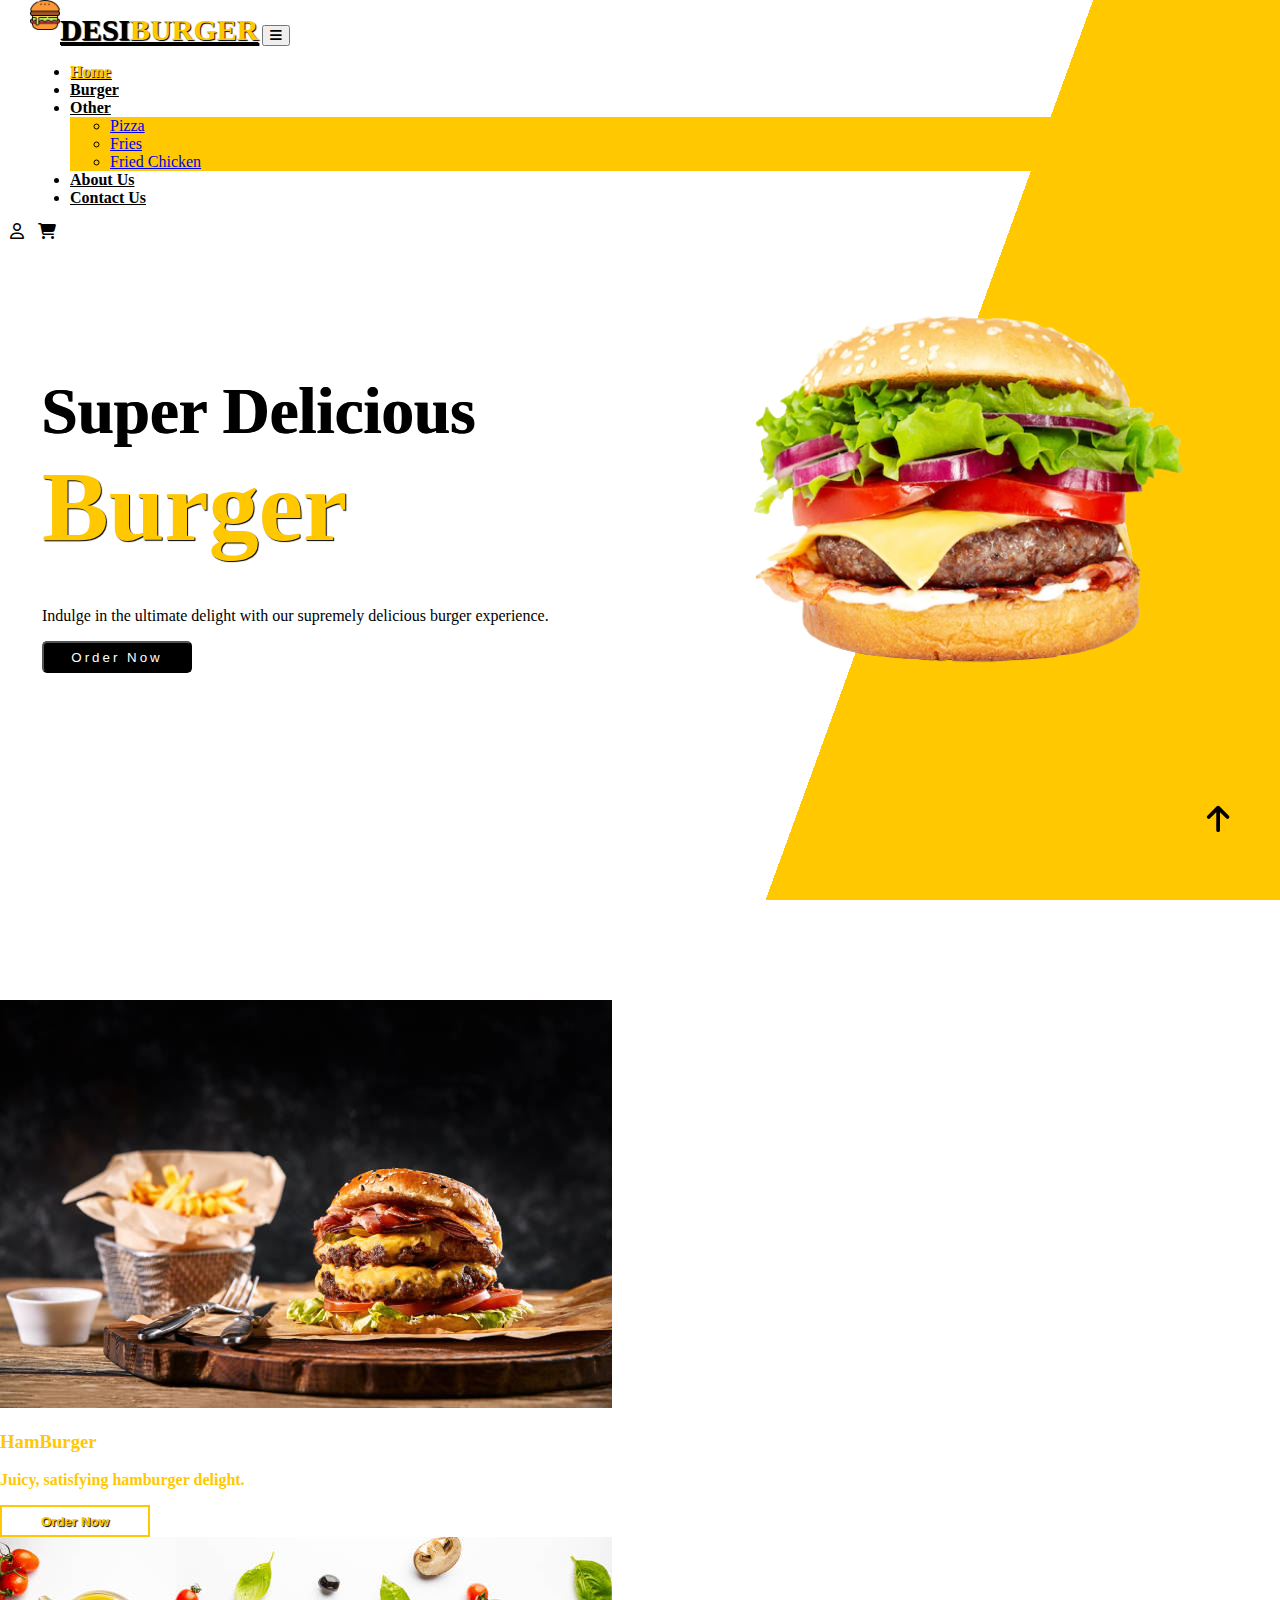
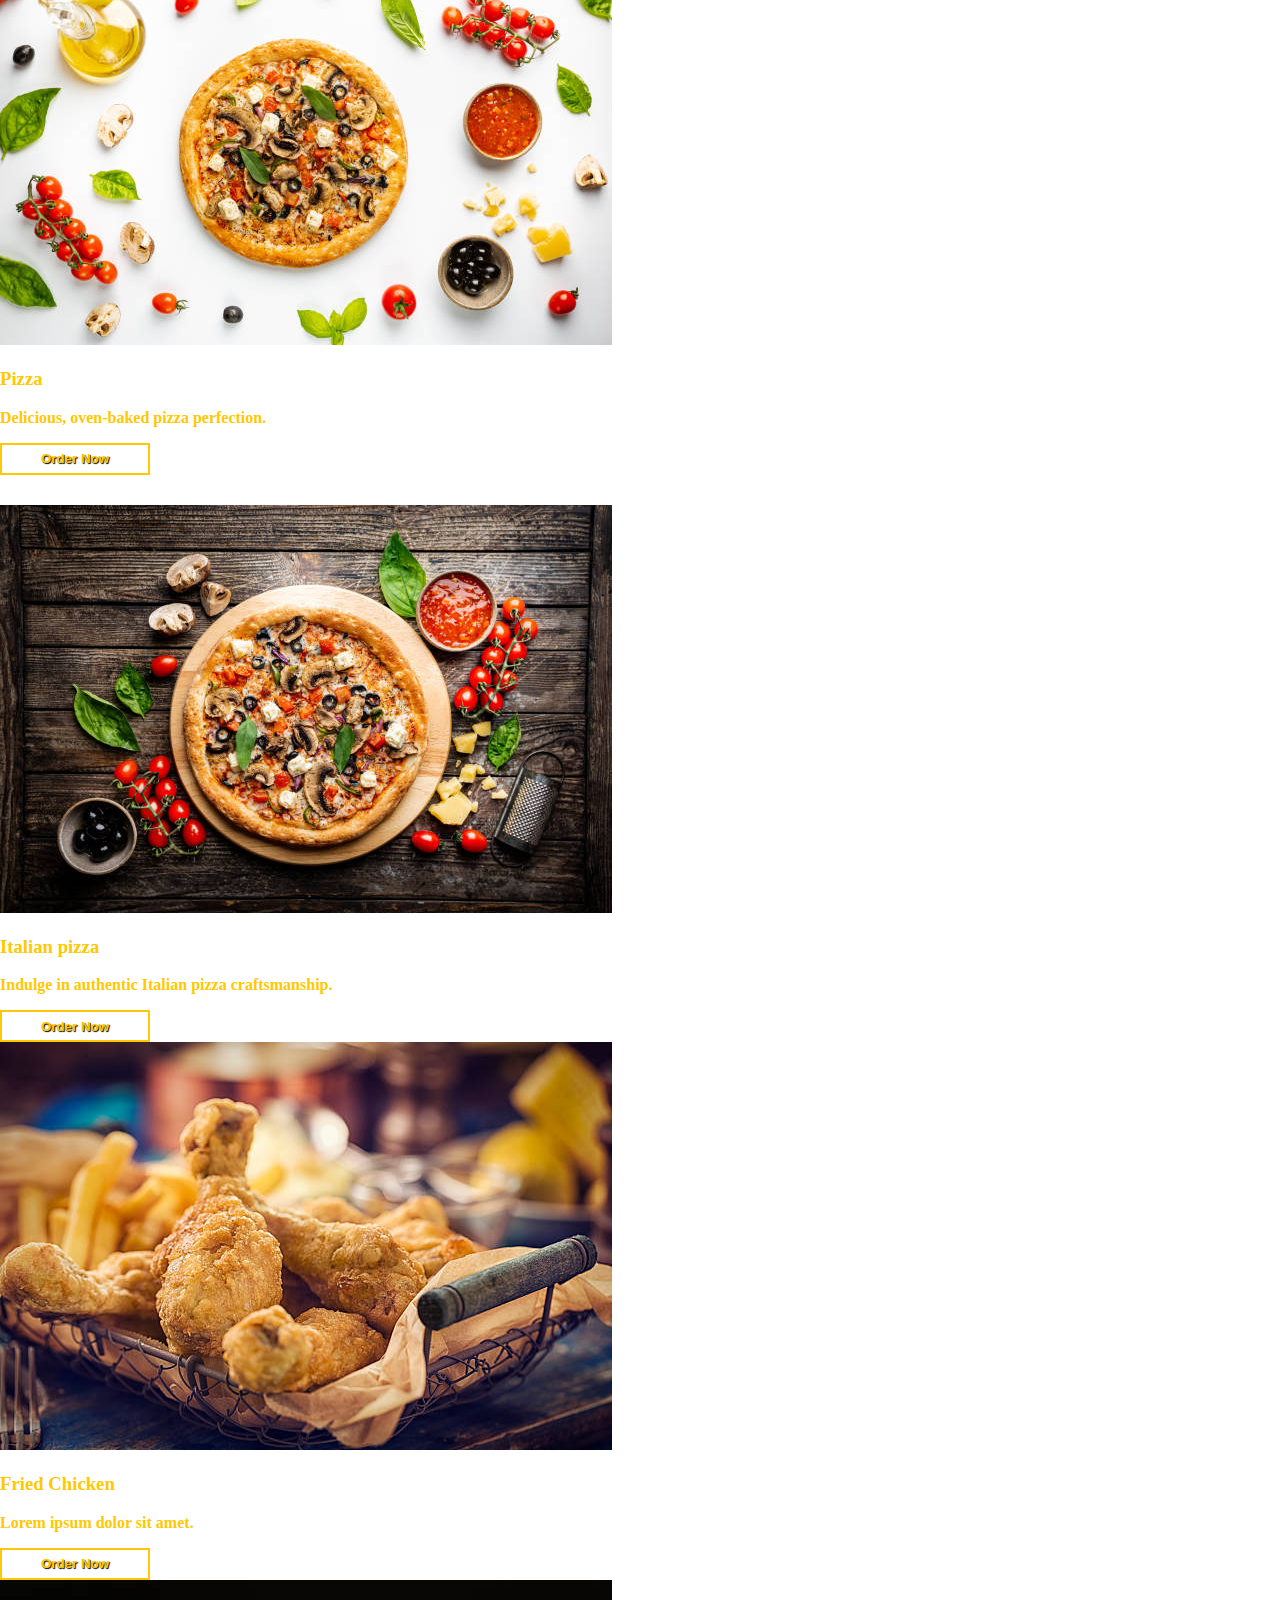
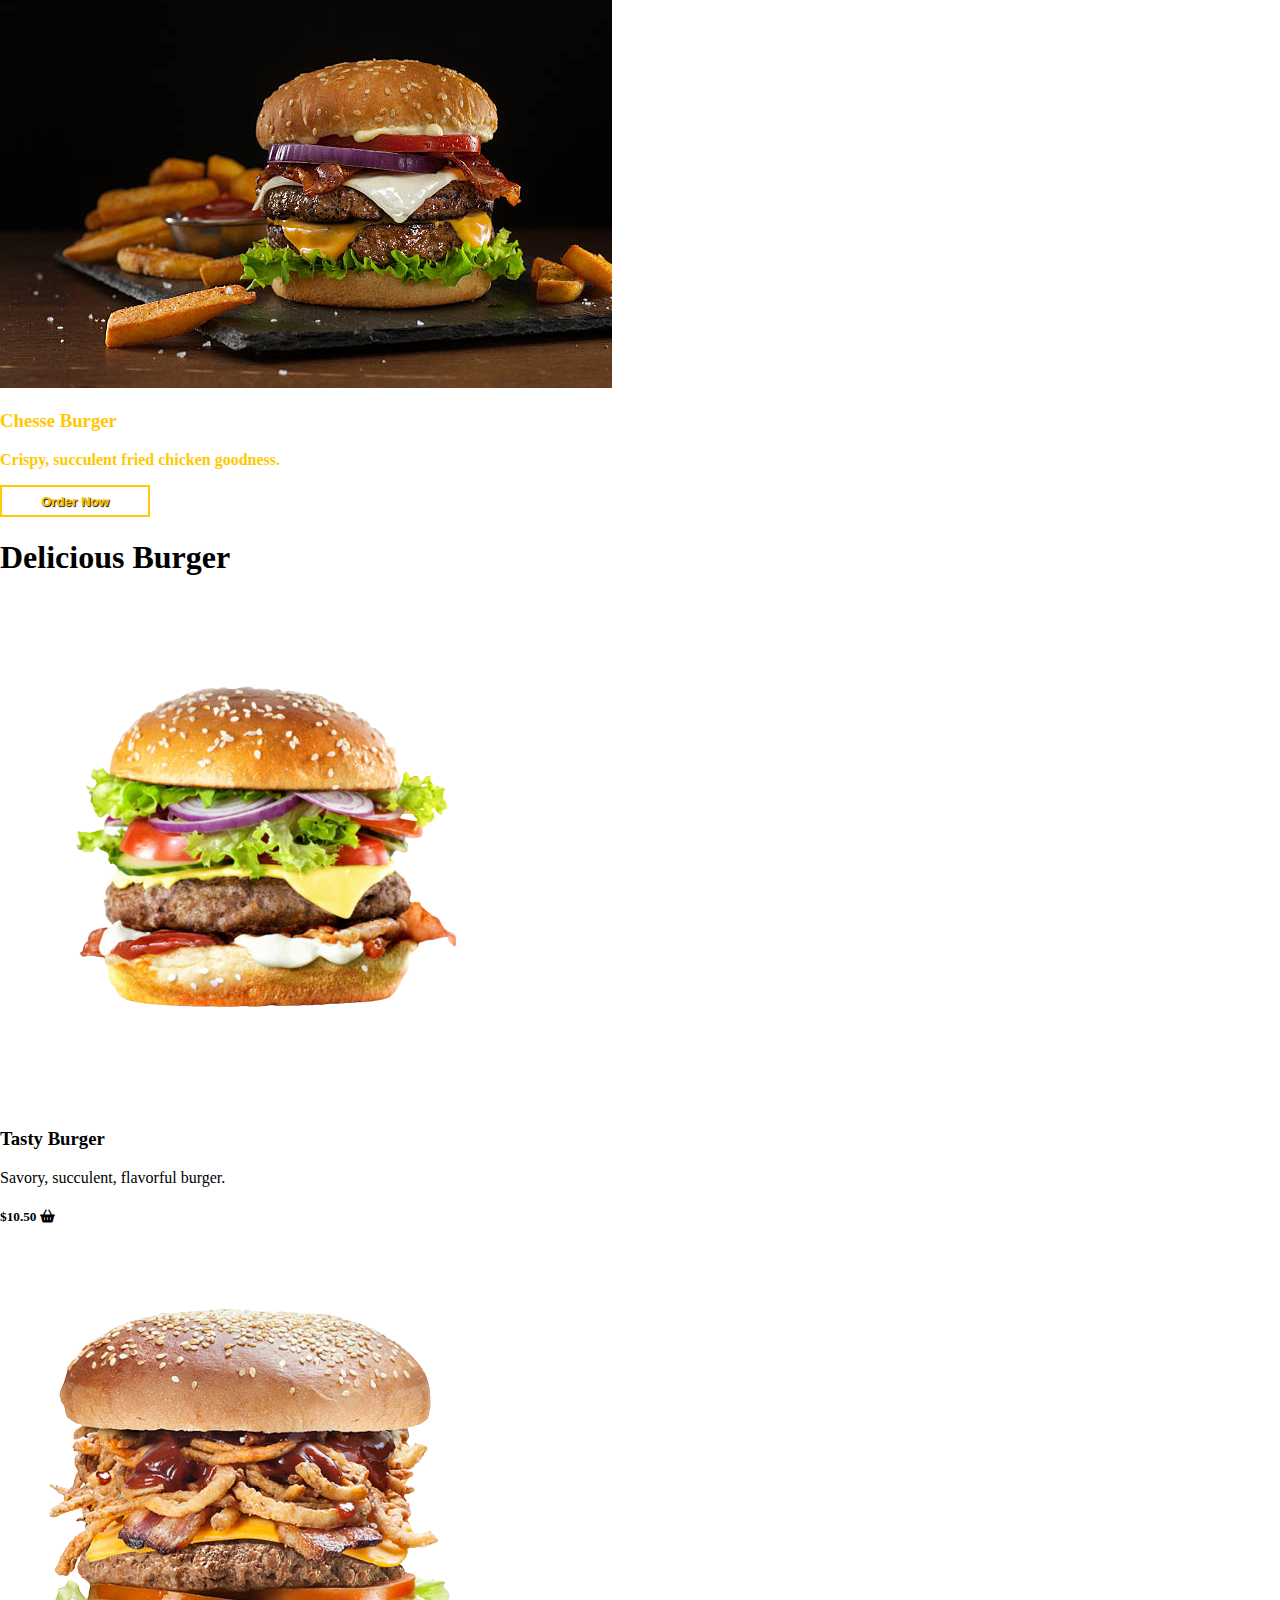
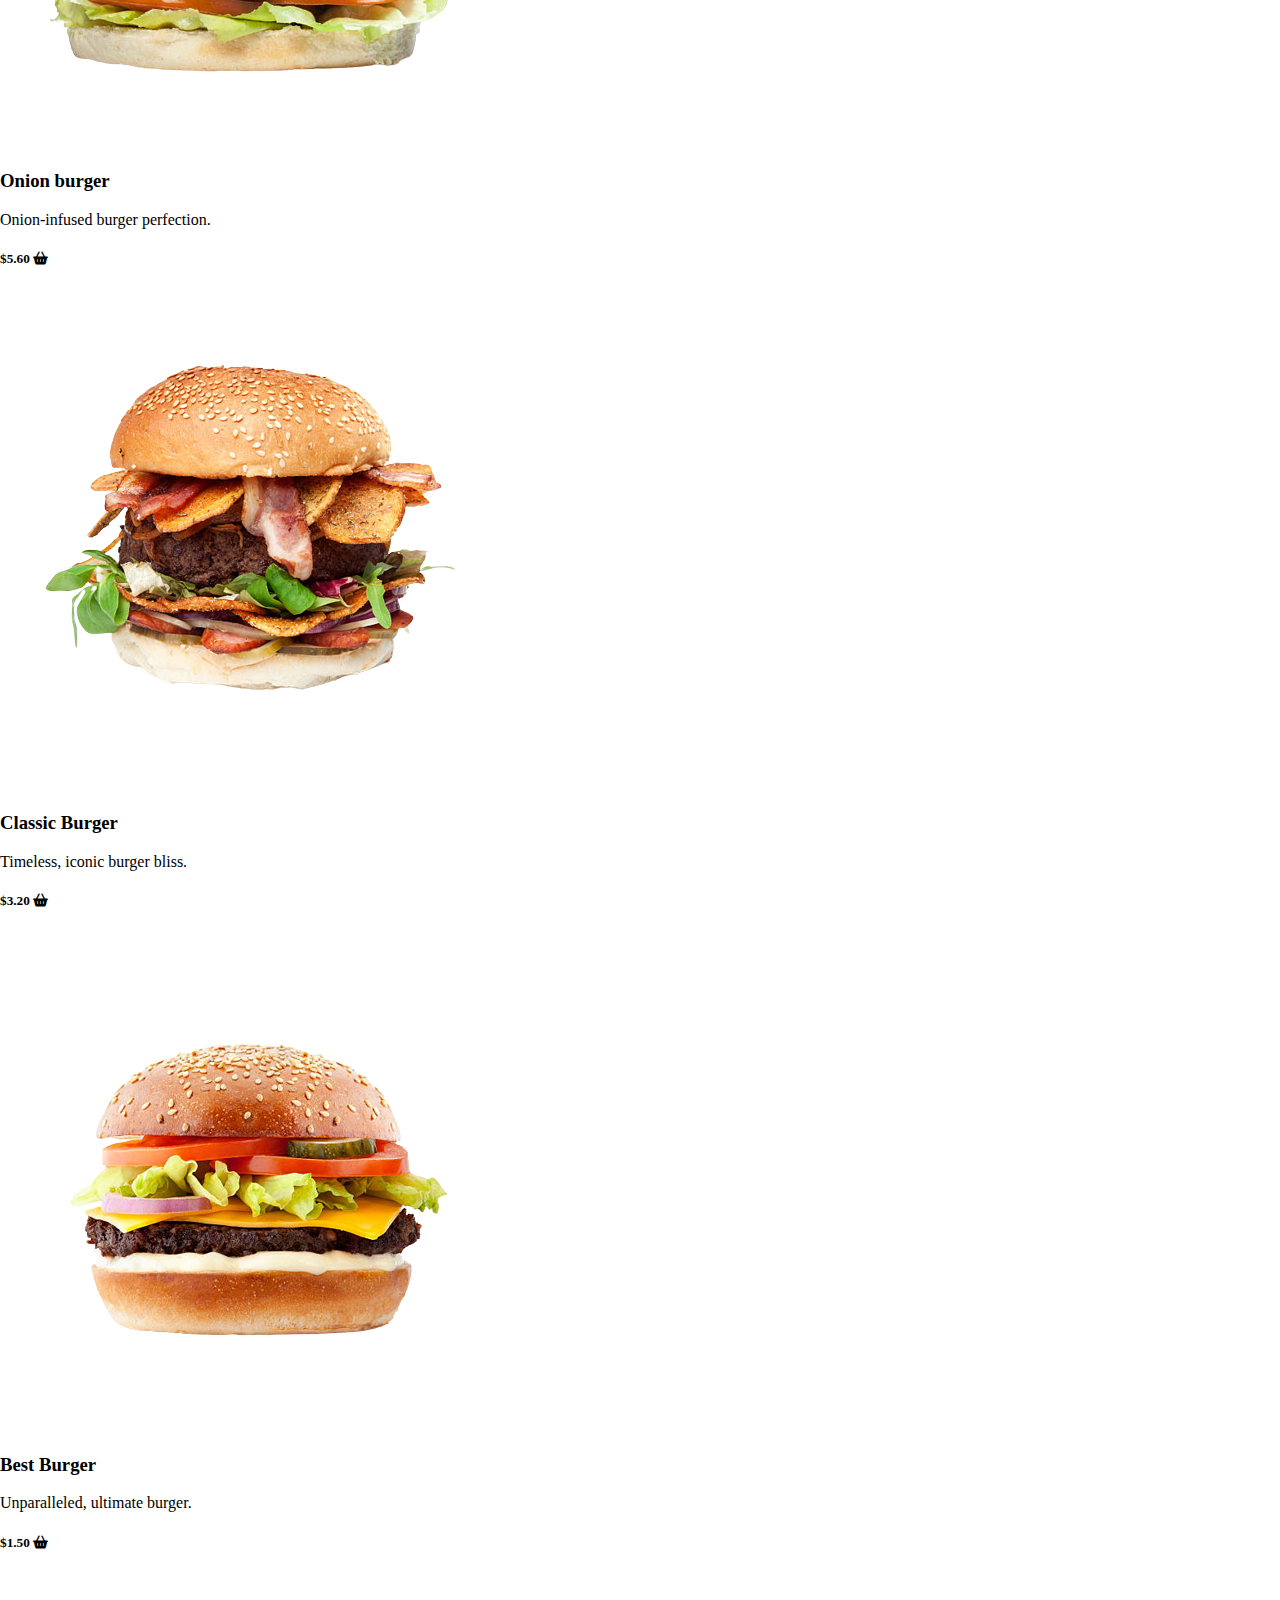
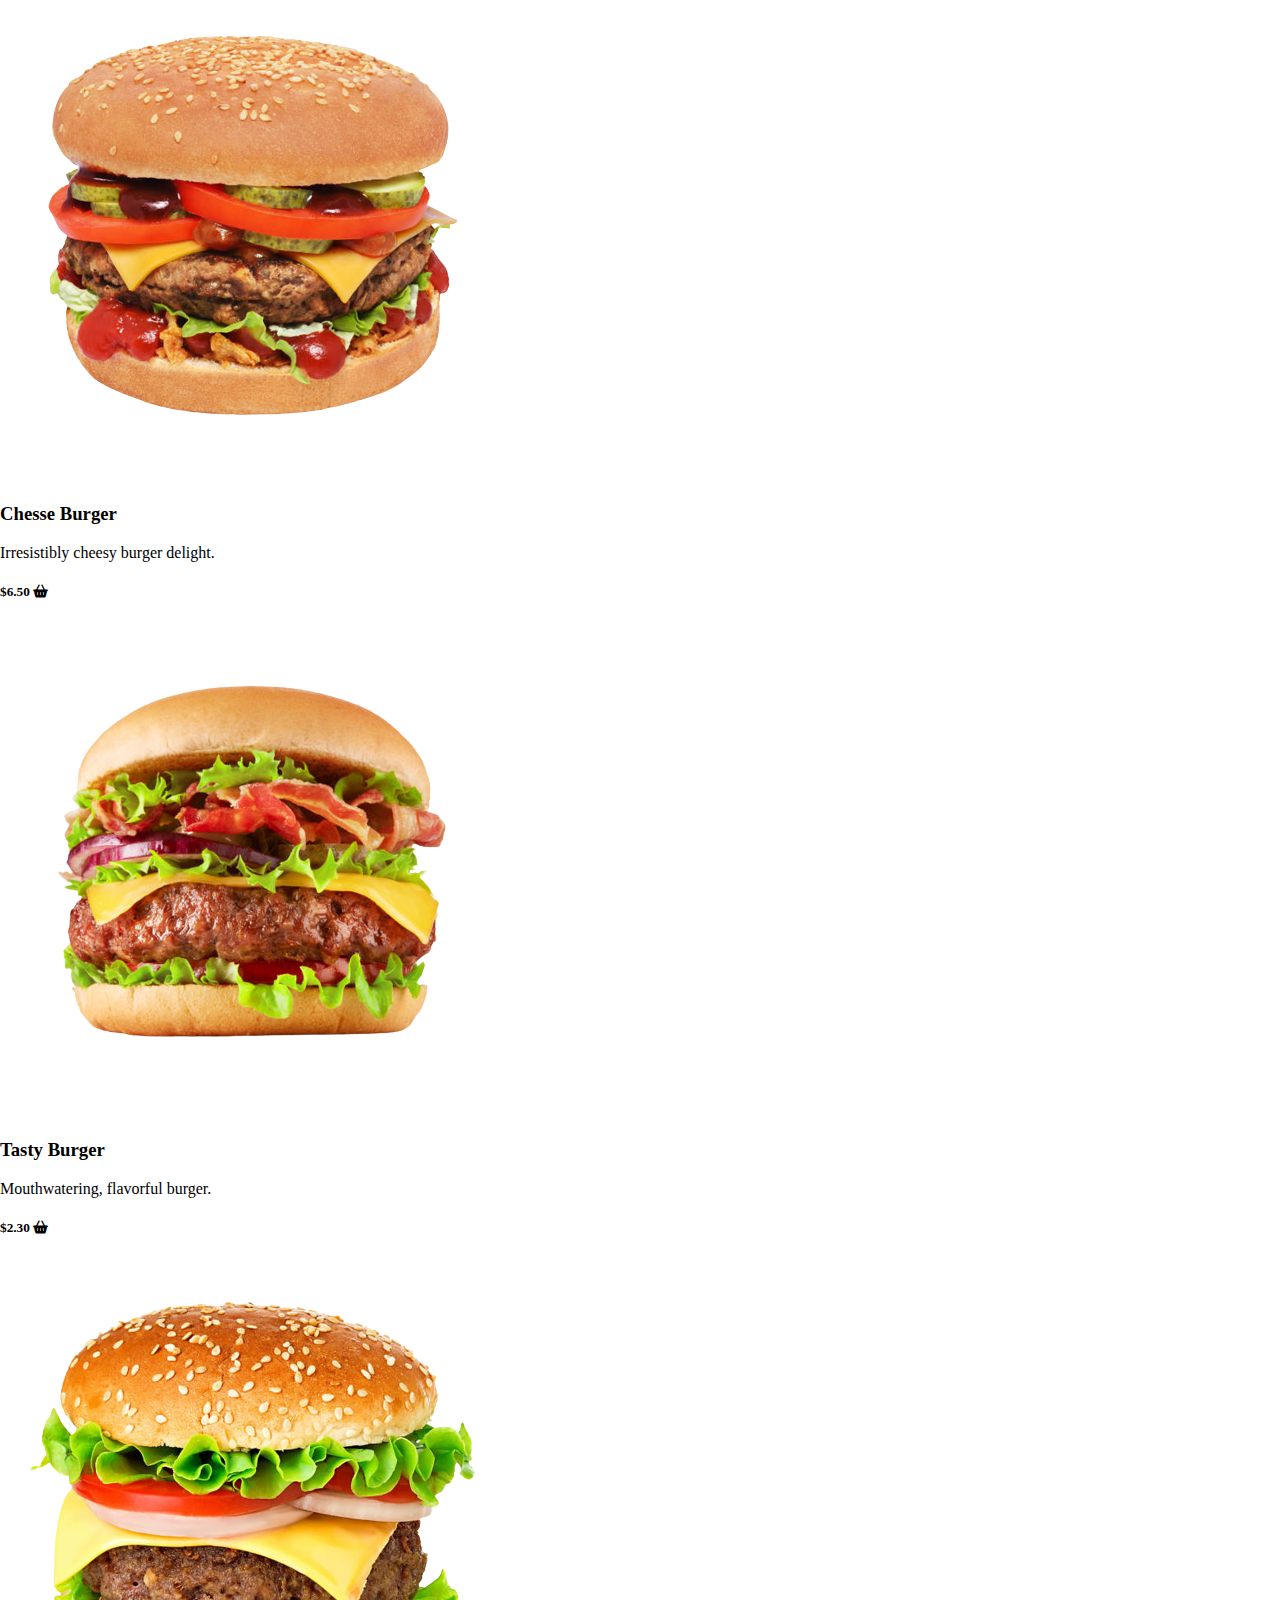
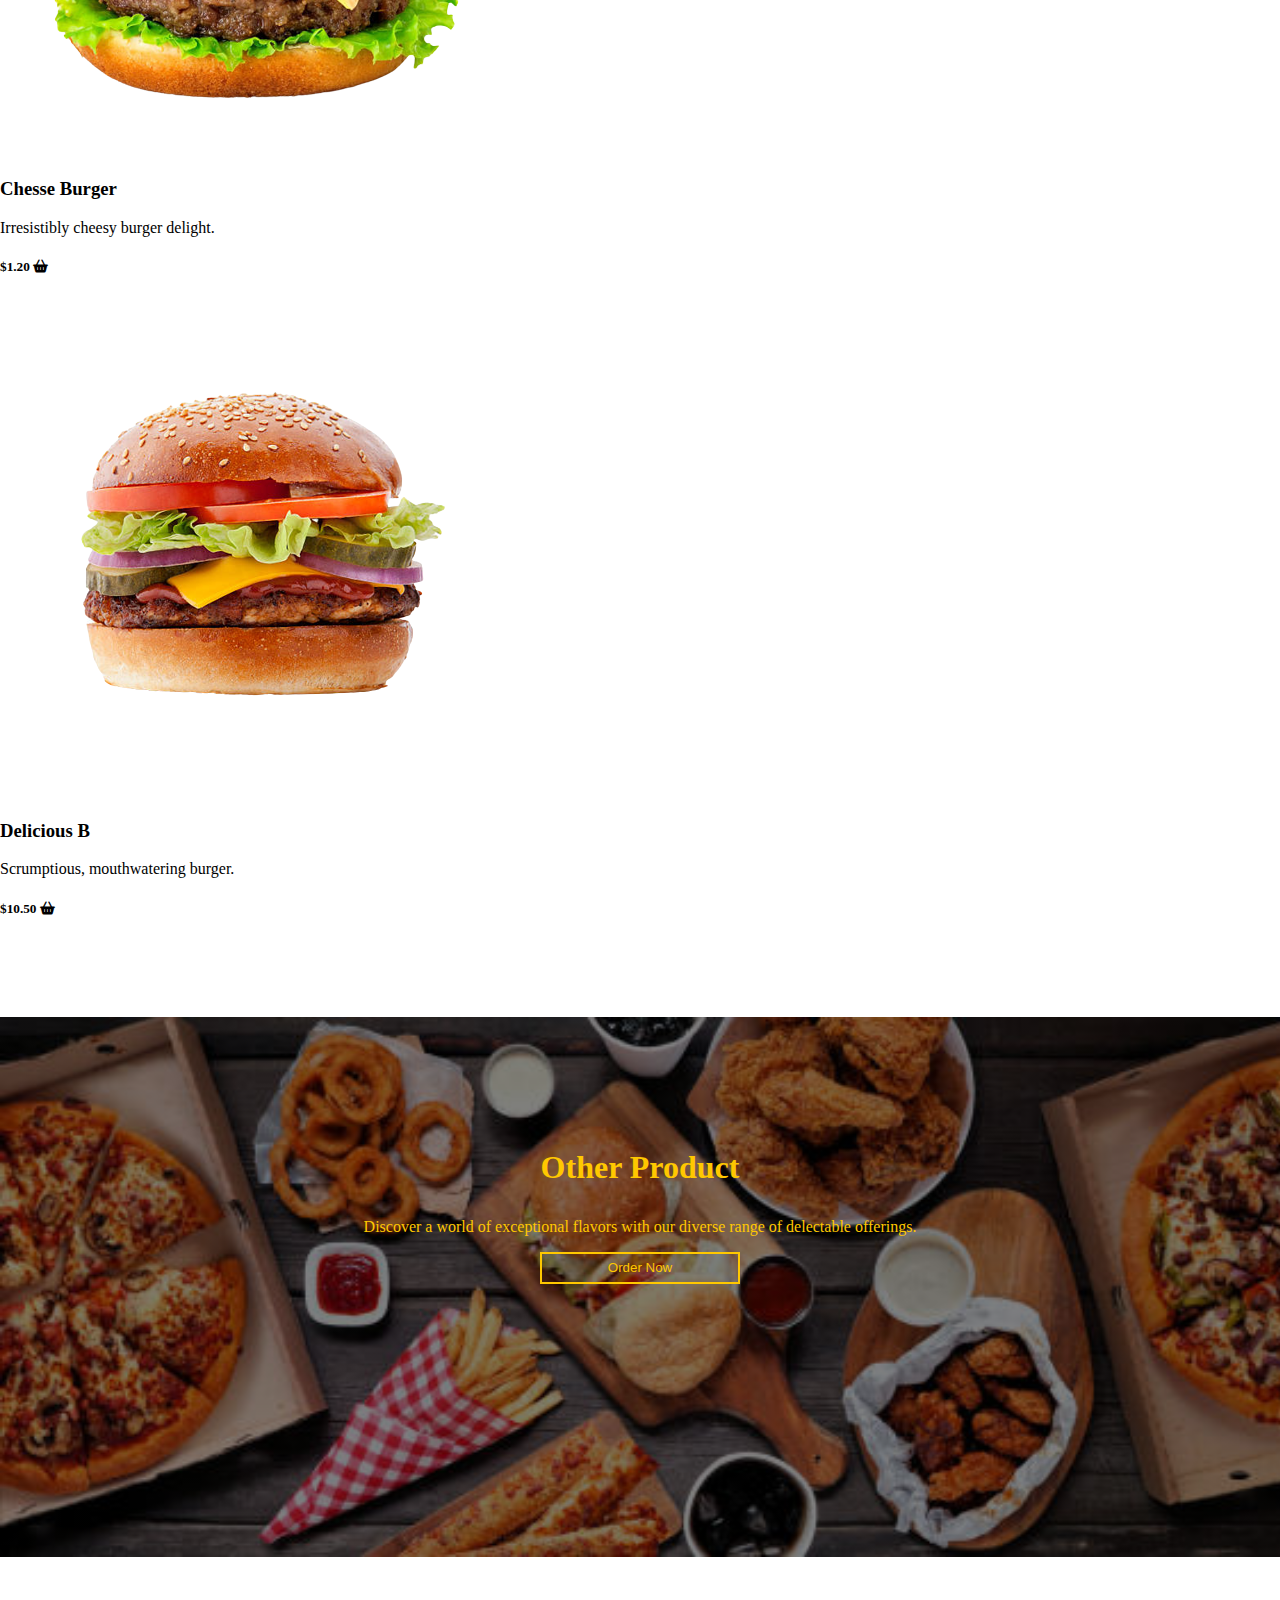
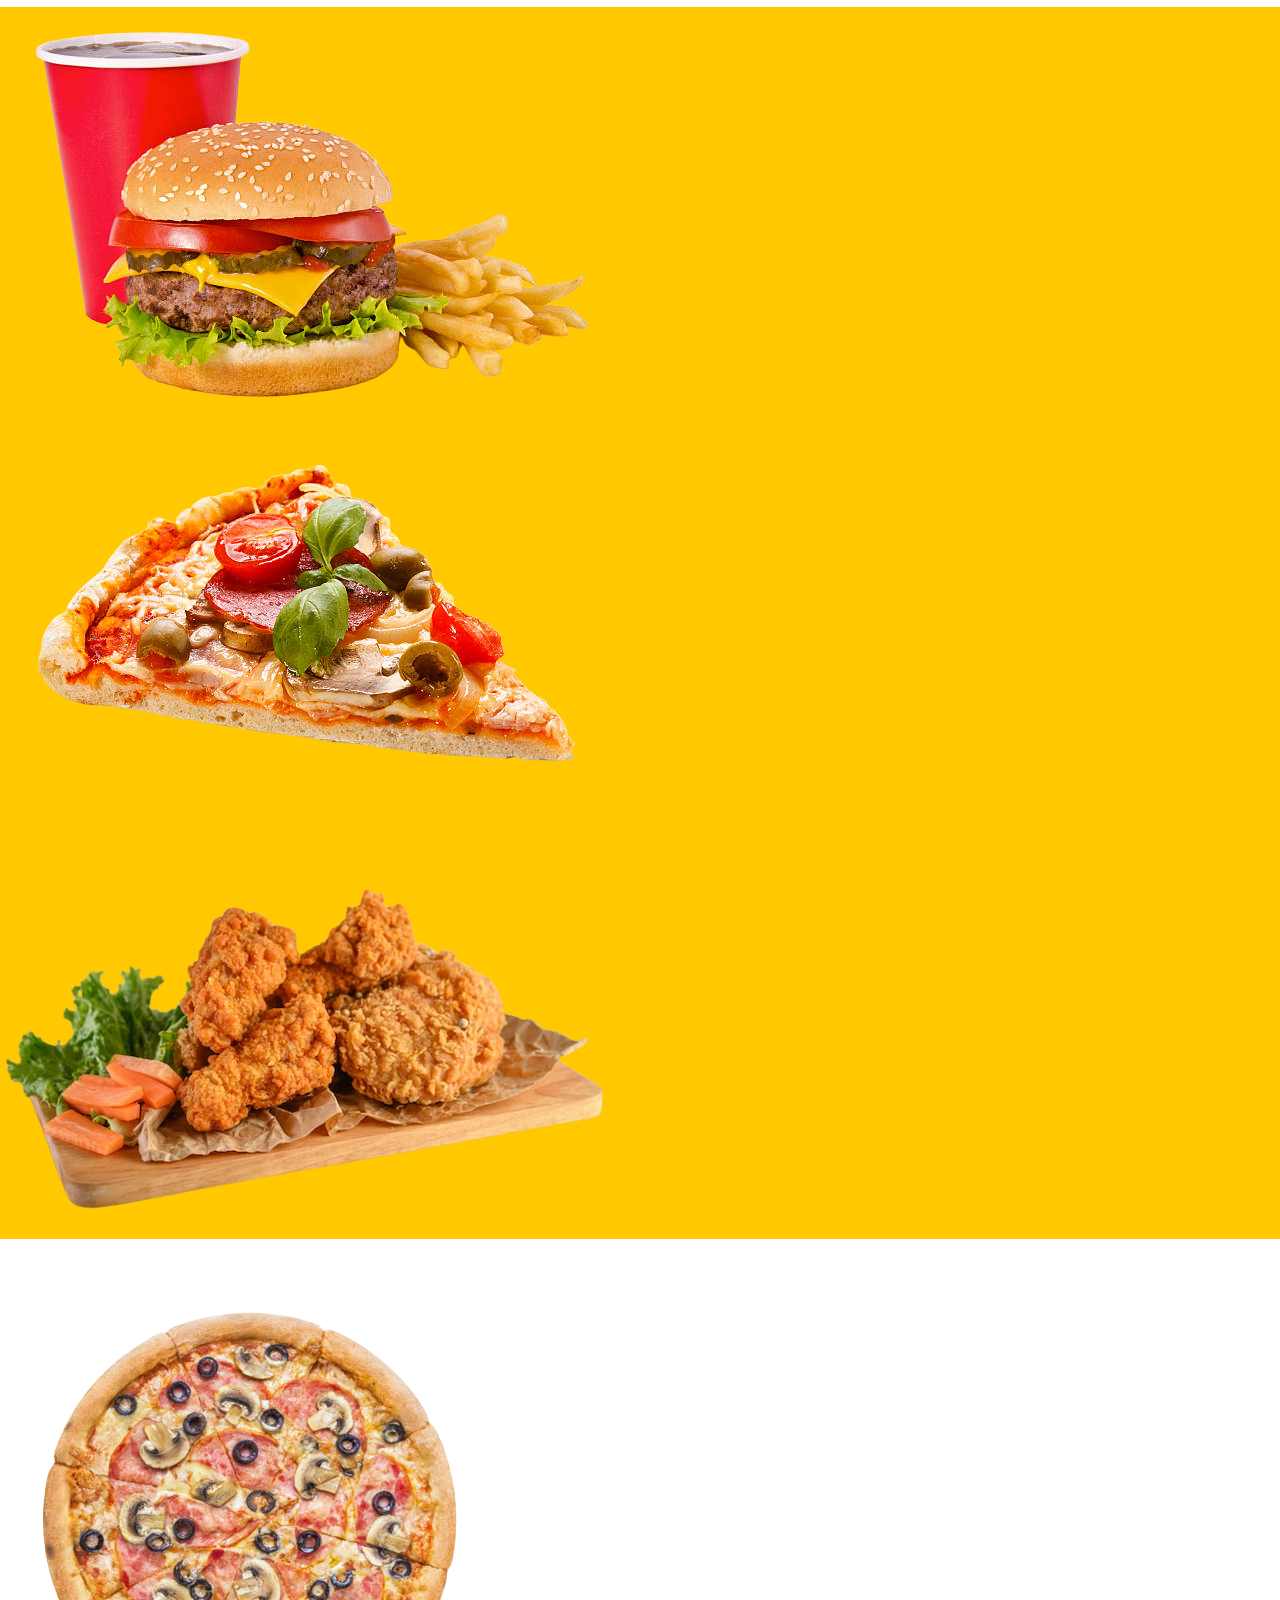
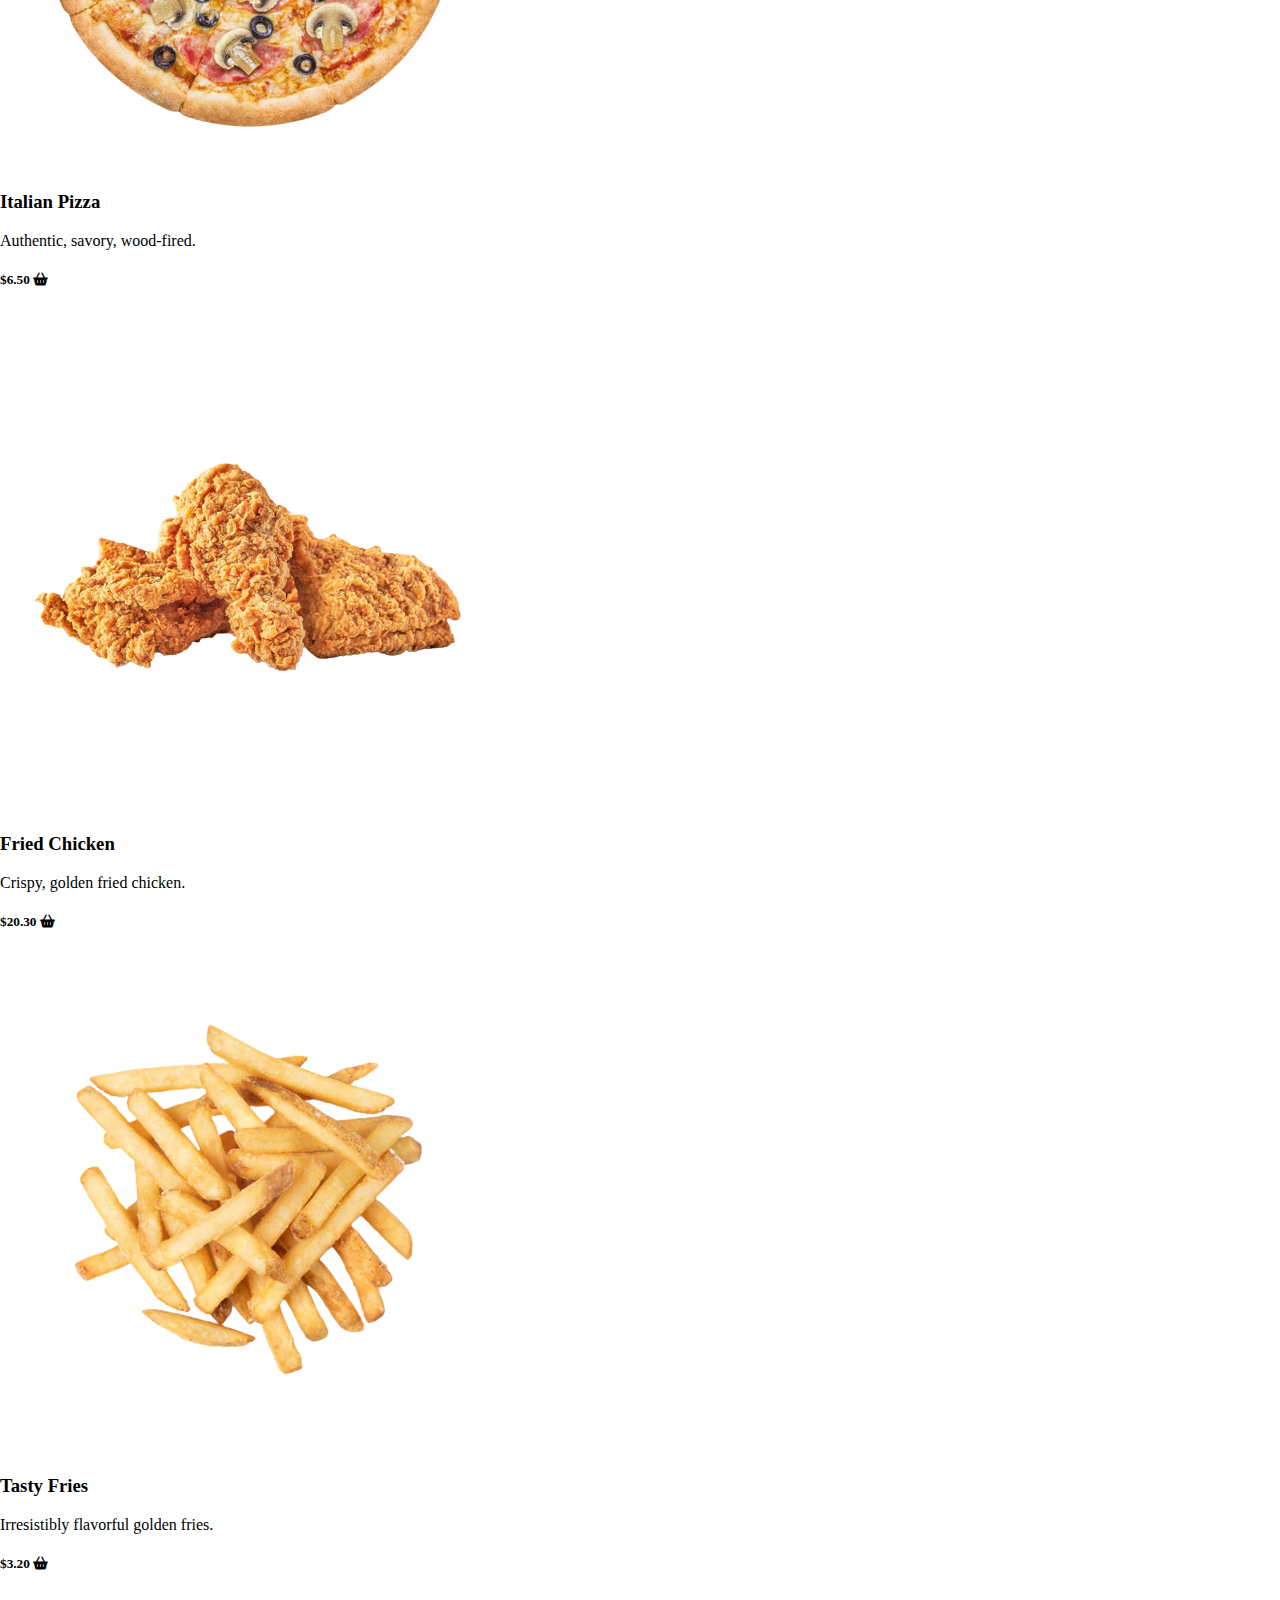
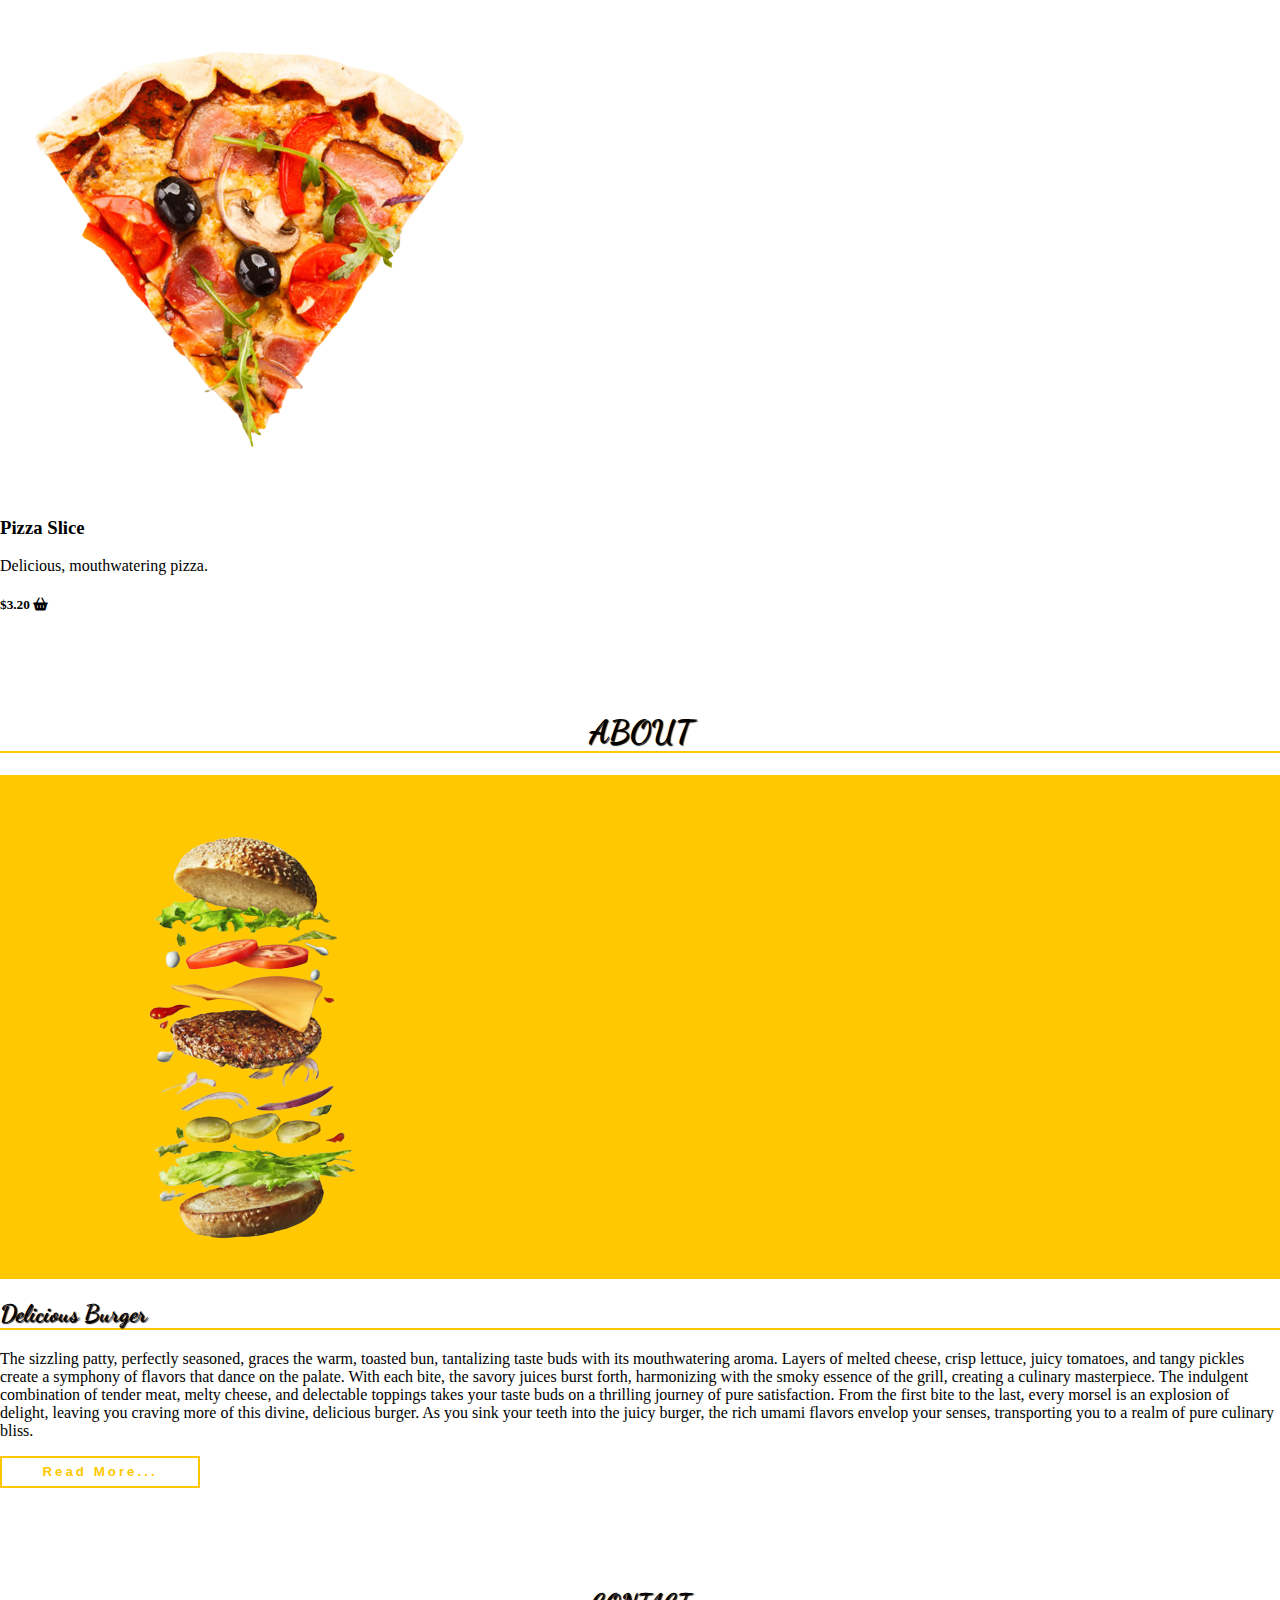
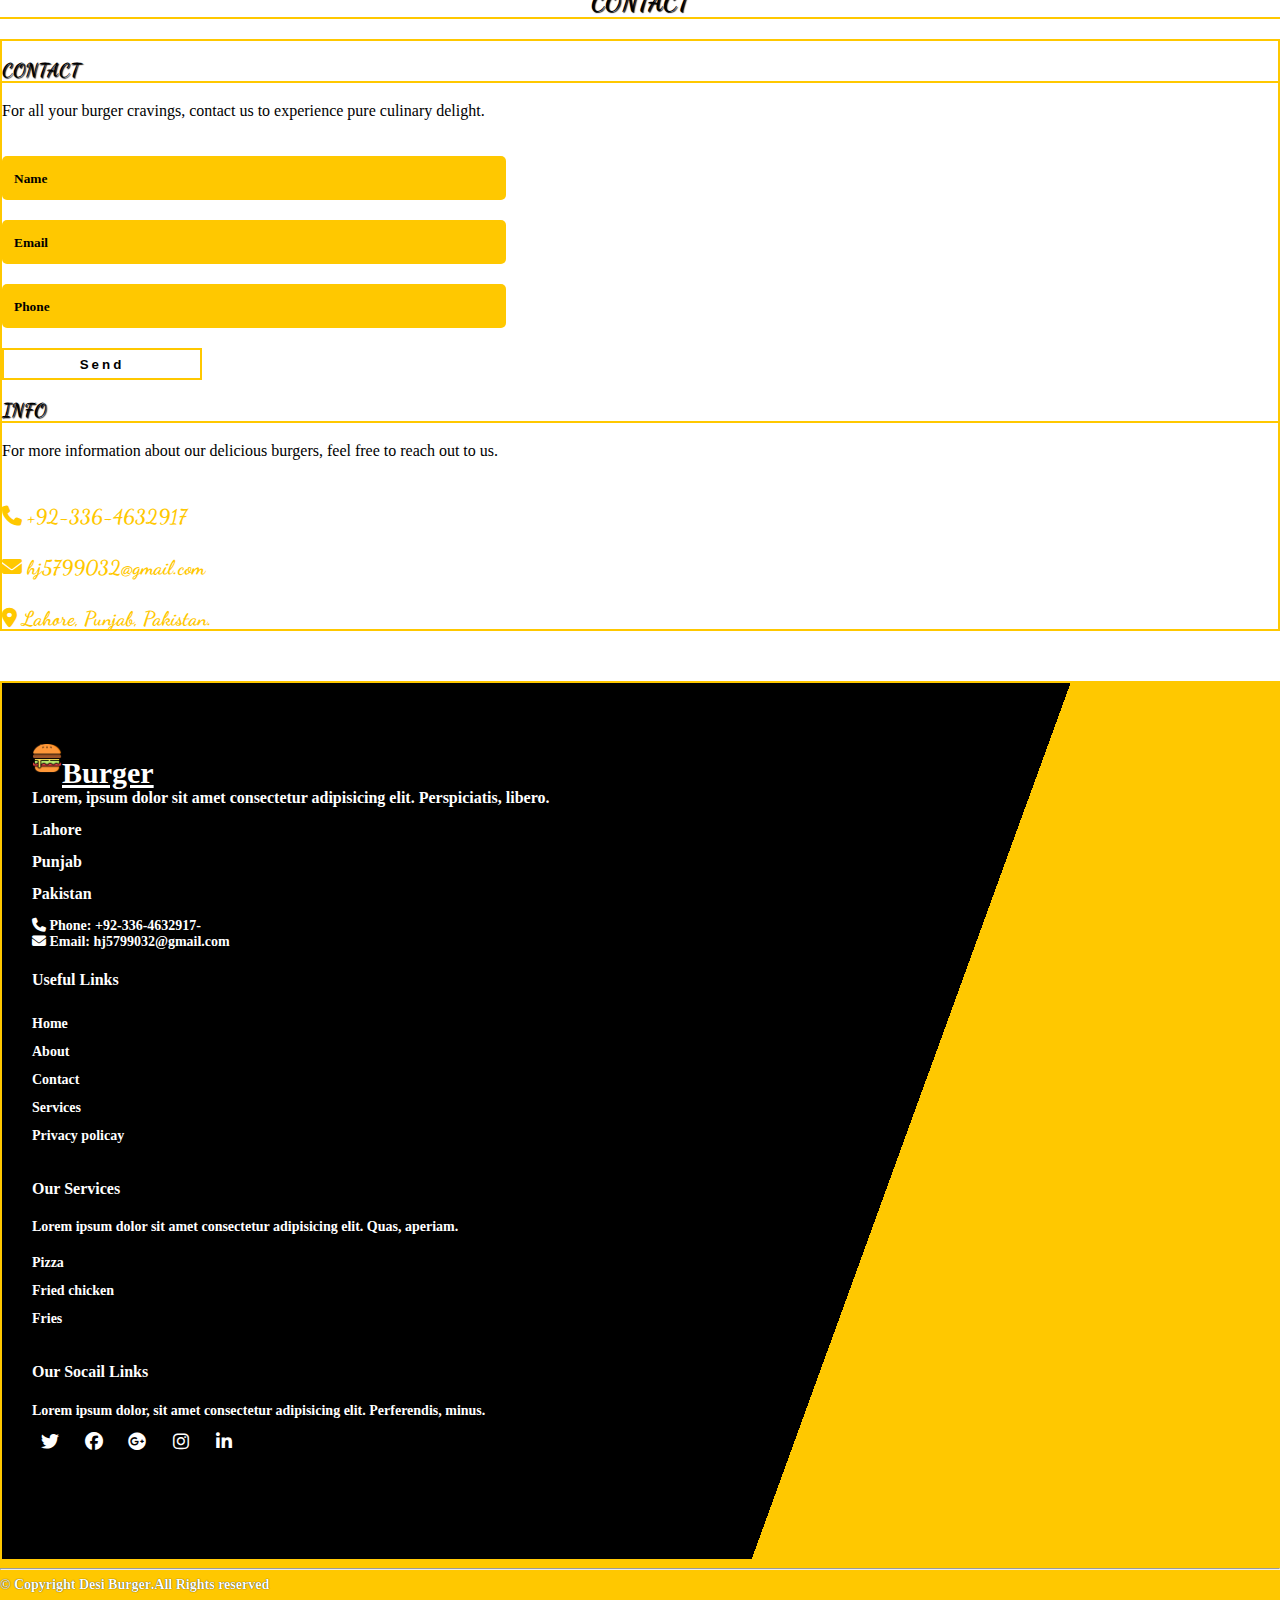
<file: index.html>
<!DOCTYPE html>
<html lang="en">

<head>
    <meta charset="UTF-8">
    <meta http-equiv="X-UA-Compatible" content="IE=edge">
    <meta name="viewport" content="width=device-width, initial-scale=1.0">
    <title>Desi Burger</title>

    <link rel="stylesheet" href="./style/style.css">
    <link rel="stylesheet" href="https://cdnjs.cloudflare.com/ajax/libs/font-awesome/6.2.0/css/all.min.css">

    <link href="https://cdn.jsdelivr.net/npm/bootstrap@5.0.2/dist/css/bootstrap.min.css" rel="stylesheet"
        integrity="sha384-EVSTQN3/azprG1Anm3QDgpJLIm9Nao0Yz1ztcQTwFspd3yD65VohhpuuCOmLASjC" crossorigin="anonymous">

    <link rel="preconnect" href="https://fonts.googleapis.com">
    <link rel="preconnect" href="https://fonts.gstatic.com" crossorigin>
    <link href="https://fonts.googleapis.com/css2?family=Dancing+Script:wght@600&display=swap" rel="stylesheet">

</head>

<body>

    <div class="home-section">
        <nav class="navbar navbar-expand-lg" id="navbar">
            <div class="container-fluid">
                <a class="navbar-brand" href="#" id="logo"><img src="./assets/logo.png" alt=""
                        width="30px">DESI<span>BURGER</span></a>
                <button class="navbar-toggler" type="button" data-bs-toggle="collapse"
                    data-bs-target="#navbarSupportedContent" aria-controls="navbarSupportedContent"
                    aria-expanded="false" aria-label="Toggle navigation">
                    <span><i class="fa-solid fa-bars"></i></span>
                </button>
                <div class="collapse navbar-collapse" id="navbarSupportedContent">
                    <ul class="navbar-nav me-auto mb-2 mb-lg-0">
                        <li class="nav-item">
                            <a class="nav-link active" aria-current="page" href="#" id="first-child">Home</a>
                        </li>
                        <li class="nav-item">
                            <a class="nav-link" href="#all-burgers">Burger</a>
                        </li>
                        <li class="nav-item dropdown">
                            <a class="nav-link dropdown-toggle" href="#" id="navbarDropdown" role="button"
                                data-bs-toggle="dropdown" aria-expanded="false">
                                Other
                            </a>
                            <ul class="dropdown-menu" aria-labelledby="navbarDropdown"
                                style="background-color: #ffc800;">
                                <li><a class="dropdown-item" href="#topcards">Pizza</a></li>
                                <li><a class="dropdown-item" href="#topcards">Fries</a></li>
                                <li><a class="dropdown-item" href="#topcards">Fried Chicken</a></li>
                            </ul>
                        </li>
                        <li class="nav-item">
                            <a class="nav-link" href="#about">About Us</a>
                        </li>
                        <li class="nav-item">
                            <a class="nav-link" href="#contact">Contact Us</a>
                        </li>
                    </ul>

                    <form class="d-flex">
                        <div class="icons">
                            <a href="./Sign-in/signin.html"> <i class="fa-regular fa-user"></i></a>
                            <a href=""> <i class="fa-solid fa-cart-shopping"></i></a>
                        </div>
                    </form>
                </div>
            </div>
        </nav>



        <section class="home">
            <div class="content">
                <h1>Super Delicious
                    <br> <span>Burger</span>
                </h1>
                <p>Indulge in the ultimate delight with our supremely delicious burger experience.</p>
                <div href="#cards" id="btn"><button>Order Now</button></div>
            </div>
            <div class="img">
                <img src="./assets/burger.png" alt="">
            </div>
        </section>

    </div>






    <div id="cards" class="container">
        <div class="row">
            <div class="col-md-6 py-3 py-md-0">
                <div class="card">
                    <img src="./assets/cards1.png" alt="">
                    <div class="card-img-overlay">
                        <h3>HamBurger</h3>
                        <p>Juicy, satisfying hamburger delight.</p>
                        <a href="#all-burgers"><button id="rn">Order Now</button></a>
                    </div>
                </div>
            </div>
            <div class="col-md-6 py-3 py-md-0">
                <div class="card">
                    <img src="./assets/cards2.png" alt="">
                    <div class="card-img-overlay">
                        <h3>Pizza</h3>
                        <p>Delicious, oven-baked pizza perfection.</p>
                        <a href="#topcards"><button id="rn">Order Now</button></a>
                    </div>
                </div>
            </div>
        </div>

        <div class="row" style="margin-top: 30px;">
            <div class="col-md-4 py-3 py-md-0">
                <div class="card">
                    <img src="./assets/cards3.png" alt="">
                    <div class="card-img-overlay">
                        <h3>Italian pizza</h3>
                        <p>Indulge in authentic Italian pizza craftsmanship.</p>
                        <a href="#topcards"><button id="rn">Order Now</button></a>
                    </div>
                </div>
            </div>
            <div class="col-md-4 py-3 py-md-0">
                <div class="card">
                    <img src="./assets/cards4.png" alt="">
                    <div class="card-img-overlay">
                        <h3>Fried Chicken</h3>
                        <p>Lorem ipsum dolor sit amet.</p>
                        <a href="#topcards"><button id="rn">Order Now</button></a>
                    </div>
                </div>
            </div>
            <div class="col-md-4 py-3 py-md-0">
                <div class="card">
                    <img src="./assets/cards5.png" alt="">
                    <div class="card-img-overlay">
                        <h3>Chesse Burger</h3>
                        <p>Crispy, succulent fried chicken goodness.</p>
                        <a href="#all-burgers"><button id="rn">Order Now</button></a>
                    </div>
                </div>
            </div>
        </div>
    </div>









    <div class="container" id="all-burgers">
        <h1>Delicious Burger</h1>
        <div class="row" style="margin-top: 30px;">
            <div class="col-md-3 py-3 py-md-0">
                <div class="card">
                    <img src="./assets/b1.png" alt="">
                    <div class="card-body">
                        <h3>Tasty Burger</h3>
                        <p>Savory, succulent, flavorful burger.</p>
                        <h5>$10.50 <span><i class="fa-solid fa-basket-shopping"></i></span></h5>
                    </div>
                </div>
            </div>
            <div class="col-md-3 py-3 py-md-0">
                <div class="card">
                    <img src="./assets/b2.png" alt="">
                    <div class="card-body">
                        <h3>Onion burger</h3>
                        <p>Onion-infused burger perfection.</p>
                        <h5>$5.60 <span><i class="fa-solid fa-basket-shopping"></i></span></h5>
                    </div>
                </div>
            </div>
            <div class="col-md-3 py-3 py-md-0">
                <div class="card">
                    <img src="./assets/b3.png" alt="">
                    <div class="card-body">
                        <h3>Classic Burger</h3>
                        <p>Timeless, iconic burger bliss.</p>
                        <h5>$3.20 <span><i class="fa-solid fa-basket-shopping"></i></span></h5>
                    </div>
                </div>
            </div>
            <div class="col-md-3 py-3 py-md-0">
                <div class="card">
                    <img src="./assets/b4.png" alt="">
                    <div class="card-body">
                        <h3>Best Burger</h3>
                        <p>Unparalleled, ultimate burger.</p>
                        <h5>$1.50 <span><i class="fa-solid fa-basket-shopping"></i></span></h5>
                    </div>
                </div>
            </div>
        </div>

        <div class="row" style="margin-top: 30px;">
            <div class="col-md-3 py-3 py-md-0">
                <div class="card">
                    <img src="./assets/b5.png" alt="">
                    <div class="card-body">
                        <h3>Chesse Burger</h3>
                        <p>Irresistibly cheesy burger delight.</p>
                        <h5>$6.50 <span><i class="fa-solid fa-basket-shopping"></i></span></h5>
                    </div>
                </div>
            </div>
            <div class="col-md-3 py-3 py-md-0">
                <div class="card">
                    <img src="./assets/b6.png" alt="">
                    <div class="card-body">
                        <h3>Tasty Burger</h3>
                        <p>Mouthwatering, flavorful burger.</p>
                        <h5>$2.30 <span><i class="fa-solid fa-basket-shopping"></i></span></h5>
                    </div>
                </div>
            </div>
            <div class="col-md-3 py-3 py-md-0">
                <div class="card">
                    <img src="./assets/b7.png" alt="">
                    <div class="card-body">
                        <h3>Chesse Burger</h3>
                        <p>Irresistibly cheesy burger delight.</p>
                        <h5>$1.20 <span><i class="fa-solid fa-basket-shopping"></i></span></h5>
                    </div>
                </div>
            </div>
            <div class="col-md-3 py-3 py-md-0">
                <div class="card">
                    <img src="./assets/b8.png" alt="">
                    <div class="card-body">
                        <h3>Delicious B</h3>
                        <p>Scrumptious, mouthwatering burger.</p>
                        <h5>$10.50 <span><i class="fa-solid fa-basket-shopping"></i></span></h5>
                    </div>
                </div>
            </div>
        </div>
    </div>







    <div class="banner">
        <h3>Other Product</h3>
        <p>Discover a world of exceptional flavors with our diverse range of delectable offerings.</p>
        <a href="#topcards"><button id="btnorder">Order Now</button></a>
    </div>








    <div class="container" id="topcards">
        <div class="row">
            <div class="col-md-4 py-3 py-md-0">
                <div class="card">
                    <img src="./assets/topcard1.png" alt="">
                </div>
            </div>
            <div class="col-md-4 py-3 py-md-0">
                <div class="card">
                    <img src="./assets/topcard2.png" alt="">
                </div>
            </div>
            <div class="col-md-4 py-3 py-md-0">
                <div class="card">
                    <img src="./assets/topcard3.png" alt="">
                </div>
            </div>
        </div>
    </div>








    <div class="container" id="Others">
        <div class="row" style="margin-top: 30px;">
            <div class="col-md-3 py-3 py-md-0">
                <div class="card">
                    <img src="./assets/p1.png" alt="">
                    <div class="card-body">
                        <h3>Italian Pizza</h3>
                        <p>Authentic, savory, wood-fired.</p>
                        <h5>$6.50 <span><i class="fa-solid fa-basket-shopping"></i></span></h5>
                    </div>
                </div>
            </div>
            <div class="col-md-3 py-3 py-md-0">
                <div class="card">
                    <img src="./assets/p2.png" alt="">
                    <div class="card-body">
                        <h3>Fried Chicken</h3>
                        <p>Crispy, golden fried chicken.</p>
                        <h5>$20.30 <span><i class="fa-solid fa-basket-shopping"></i></span></h5>
                    </div>
                </div>
            </div>
            <div class="col-md-3 py-3 py-md-0">
                <div class="card">
                    <img src="./assets/p3.png" alt="">
                    <div class="card-body">
                        <h3>Tasty Fries</h3>
                        <p>Irresistibly flavorful golden fries.</p>
                        <h5>$3.20 <span><i class="fa-solid fa-basket-shopping"></i></span></h5>
                    </div>
                </div>
            </div>
            <div class="col-md-3 py-3 py-md-0">
                <div class="card">
                    <img src="./assets/p4.png" alt="">
                    <div class="card-body">
                        <h3>Pizza Slice</h3>
                        <p>Delicious, mouthwatering pizza.</p>
                        <h5>$3.20 <span><i class="fa-solid fa-basket-shopping"></i></span></h5>
                    </div>
                </div>
            </div>
        </div>
    </div>










    <div class="container" id="about">
        <h1>ABOUT</h1>
        <div class="row">
            <div class="col-md-6 py-3 py-md-0">
                <div class="card">
                    <img src="./assets/about.png" alt="">
                </div>
            </div>
            <div class="col-md-6 py-3 py-md-0">
                <h2>Delicious Burger</h2>
                <p>The sizzling patty, perfectly seasoned, graces the warm, toasted bun, tantalizing taste buds with its
                    mouthwatering aroma.
                    Layers of melted cheese, crisp lettuce, juicy tomatoes, and tangy pickles create a symphony of
                    flavors that dance on the palate.
                    With each bite, the savory juices burst forth, harmonizing with the smoky essence of the grill,
                    creating a culinary masterpiece.
                    The indulgent combination of tender meat, melty cheese, and delectable toppings takes your taste
                    buds on a thrilling journey of pure satisfaction.
                    From the first bite to the last, every morsel is an explosion of delight, leaving you craving more
                    of this divine, delicious burger.
                    As you sink your teeth into the juicy burger, the rich umami flavors envelop your senses,
                    transporting you to a realm of pure culinary bliss.
                </p>
                <div id="readmorebtn"><button>Read More...</button></div>
            </div>
        </div>
    </div>








    <div class="container">
        <h2 id="h2">CONTACT</h2>
    </div>
    <div class="container" id="contact">
        <div class="row">
            <div class="col-md-6 py-3 py-md-0">
                <h3>CONTACT</h3>
                <p>For all your burger cravings, contact us to experience pure culinary delight.</p>
                <input type="text" placeholder="Name"><br>
                <input type="email" placeholder="Email"><br>
                <input type="number" placeholder="Phone"><br>
                <button id="btnmessage">Send</button>
            </div>
            <div class="col-md-6 py-3 py-md-0">
                <h3>INFO</h3>
                <p>For more information about our delicious burgers, feel free to reach out to us.</p>
                <i class="fas fa-phone"> <span>+92-336-4632917</span></i><br>
                <i class="fa-solid fa-envelope"> <span>hj5799032@gmail.com</span></i><br>
                <i class="fa-solid fa-location-dot"> <span>Lahore, Punjab, Pakistan.</span></i><br>
            </div>
        </div>
    </div>










    <footer id="footer" style="margin-top: 50px;">
        <div class="footer-top">
            <div class="container">
                <div class="row">
                    <div class="col-lg-3 col-md-6 footer-contact">
                        <a class="navbar-brand" href="#" id="logo2"><img src="./assets/logo.png" alt=""
                                width="30px">Burger</a>
                        <p>Lorem, ipsum dolor sit amet consectetur adipisicing elit. Perspiciatis, libero.</p><br>
                        <p>
                            Lahore <br><br>
                            Punjab <br><br>
                            Pakistan <br><br>
                        </p>
                        <strong><i class="fa-solid fa-phone"></i> Phone: <strong>+92-336-4632917-</strong></strong><br>
                        <strong><i class="fa-solid fa-envelope"></i> Email:
                            <strong>hj5799032@gmail.com</strong></strong>
                    </div>
                    <div class="col-lg-3 col-md-6 footer-links">
                        <h4>Useful Links</h4>
                        <ul>
                            <li><a href="#">Home</a></li>
                            <li><a href="#">About</a></li>
                            <li><a href="#">Contact</a></li>
                            <li><a href="#">Services</a></li>
                            <li><a href="#">Privacy policay</a></li>
                        </ul>
                    </div>

                    <div class="col-lg-3 col-md-6 footer-links">
                        <h4>Our Services</h4>
                        <p>Lorem ipsum dolor sit amet consectetur adipisicing elit. Quas, aperiam.</p>
                        <ul>
                            <li><a href="#">Pizza</a></li>
                            <li><a href="#">Fried chicken</a></li>
                            <li><a href="#">Fries</a></li>
                        </ul>
                    </div>

                    <div class="col-lg-3 col-md-6 footer-links">
                        <h4>Our Socail Links</h4>
                        <p>Lorem ipsum dolor, sit amet consectetur adipisicing elit. Perferendis, minus.</p>
                        <div class="socail-links mt-3">
                            <a href="#"><i class="fa-brands fa-twitter"></i></a>
                            <a href="#"><i class="fa-brands fa-facebook"></i></a>
                            <a href="#"><i class="fa-brands fa-google-plus"></i></a>
                            <a href="#"><i class="fa-brands fa-instagram"></i></a>
                            <a href="#"><i class="fa-brands fa-linkedin-in"></i></a>
                        </div>
                    </div>

                </div>
            </div>
        </div>

        <hr>
        <div class="container py-4">
            <div class="copyright">
                &copy; Copyright <strong>Desi Burger</strong>.All Rights reserved
            </div>
        </div>
    </footer>








    <a href="#" class="arrow"><i class="fa-solid fa-arrow-up"></i></a>


    <script src="https://cdn.jsdelivr.net/npm/bootstrap@5.0.2/dist/js/bootstrap.bundle.min.js"
        integrity="sha384-MrcW6ZMFYlzcLA8Nl+NtUVF0sA7MsXsP1UyJoMp4YLEuNSfAP+JcXn/tWtIaxVXM"
        crossorigin="anonymous"></script>
    <script src="./Js/index.js"></script>    

</body>
</html>
</file>
<file: style/style.css>
body {
    margin: 0;
    padding: 0;
    box-sizing: border-box;
}

.home-section {
    width: 100%;
    height: 100vh;
    background: linear-gradient(110deg, white 68%, #ffc800 32%);
}

/* navbar */
#logo {
    font-size: 30px;
    margin-left: 30px;
    color: black;
    font-weight: bold;
    text-shadow: 1px 1px 1px black;
}

#logo img {
    margin-bottom: 10px;
}

#logo span {
    color: #ffc800;
}

.nav-item {
    margin-left: 30px;
}

.nav-item .nav-link {
    color: black;
    font-weight: bold;
    transition: 0.5s ease;
}

#first-child {
    color: #ffc800;
    text-shadow: 1px 1px 1px black;
}

.nav-item .nav-link:hover {
    color: #ffc800;
    text-shadow: 1px 1px 1px black;
}

.icons {
    margin-right: 30px;
}

.icons a i {
    margin-left: 10px;
    cursor: pointer;
    color: black;
}

@media screen and (max-width:982px) {
    .icons {
        margin-left: 25px;
    }
}

/* navbar */
/* home content */
.home {
    display: flex;
    align-items: center;
    justify-content: center;
    flex-wrap: wrap;
    position: relative;
    z-index: 0;
    font-family: 'Roboto Slab', serif;
}

.home .img {
    flex: 1 1 300px;
}

.home .img img {
    width: 92%;
    animation: c 5s linear infinite;
}

@keyframes c {

    0%,
    100% {
        transform: translateY(0px);
    }

    50% {
        transform: translateY(30px);
    }
}

.home .content {
    flex: 1 1 400px;
    margin-top: 30px;
}

.content h1 {
    margin-left: 42px;
    font-size: 65px;
    font-weight: bold;
    text-shadow: -1px 0px 0px black;
}

.content h1 span {
    color: #ffc800;
    text-shadow: 1px 1px 1px black;
    font-size: 100px;
    font-weight: bold;
}

.content p {
    margin-left: 42px;
}

#btn {
    margin-left: 42px;
}

#btn button {
    width: 150px;
    height: 32px;
    letter-spacing: 3px;
    background-color: black;
    color: white;
    border-radius: 5px;
    transition: 0.5s ease;
    cursor: pointer;
}

#btn button:hover {
    background-color: #ffc800;
    color: black;
    border: none;
}

#btn span {
    margin-left: 10px;
    font-size: 20px;
    font-weight: bold;
}

@media screen and (max-width:1200px) {
    .home-section {
        height: 90vh;
    }
}

@media screen and (max-width:799px) {
    .home-section {
        height: 140vh;
    }
}

@media screen and (max-width:550px) {
    .home-section {
        height: 110vh;
    }
}

@media screen and (max-width:420px) {
    .content h1 span {
        font-size: 80px;
    }
}

@media screen and (max-width:320px) {
    .content h1 {
        font-size: 50px;
    }

    .content h1 span {
        font-size: 60px;
    }
}

/* home content */

/* cards */
#cards {
    margin-top: 100px;
    font-family: 'Roboto Slab', serif;
}

#cards .card h3 {
    color: #ffc800;
    font-weight: bold;
}

#cards .card p {
    color: #ffc800;
    font-weight: bold;
}

#rn {
    width: 150px;
    height: 32px;
    border: none;
    background: transparent;
    color: #ffc800;
    border: 2px solid #ffc800;
    font-weight: bold;
    text-shadow: 1px 1px 1px black;
    transition: 0.5s ease;
    cursor: pointer;
}

#rn:hover {
    background-color: #ffc800;
    color: white;
}

/* cards */

/* burger */
#burger {
    margin-top: 100px;
    font-family: 'Roboto Slab', serif;
}

#burger h1 {
    text-align: center;
    font-weight: bold;
    font-family: 'Dancing Script', cursive;
    border-bottom: 2px solid #ffc800;
    text-shadow: 1px 1px 1px black;
}

#burger .card {
    transition: 0.5s ease;
    cursor: pointer;
}

#burger .card:hover {
    background-color: #ffc800;
}

#burger .card h3 {
    font-weight: bold;
    text-shadow: 0px 0px 1px black;
}

#burger .card h5 span {
    color: black;
    float: right;
}

/* burger */



/* banner */
.banner {
    margin-top: 100px;
    width: 100%;
    height: 60vh;
    background-image: linear-gradient(rgba(0, 0, 0, 0.5), rgba(0, 0, 0, 0.5)), url(../assets/banner.png);
    background-size: cover;
    text-align: center;
    font-family: 'Roboto Slab', serif;
}

.banner h3 {
    padding-top: 132px;
    color: #ffc800;
    font-size: 32px;
}

.banner p {
    color: #ffc800;
}

#btnorder {
    width: 200px;
    height: 32px;
    background: transparent;
    color: #ffc800;
    border: 2px solid #ffc800;
    transition: 0.5s ease;
}

#btnorder:hover {
    background-color: #ffc800;
    color: white;
    text-shadow: 1px 1px 1px black;
}

/* banner */

/* top cards */
#topcards {
    margin-top: 50px;
}

#topcards .card {
    background-color: #ffc800;
    transition: 0.5s ease;
    cursor: pointer;
}

#topcards .card:hover {
    transform: translateY(-10px);
}

/* top cards */


/* about */
#about {
    margin-top: 100px;
}

#about h1 {
    text-align: center;
    font-weight: bold;
    font-family: 'Dancing Script', cursive;
    border-bottom: 2px solid #ffc800;
    text-shadow: 1px 1px 1px black;
}

#about h2 {
    font-weight: bold;
    font-family: 'Dancing Script', cursive;
    border-bottom: 2px solid #ffc800;
    text-shadow: 1px 1px 1px black;
}

#about p {
    font-family: 'Roboto Slab', serif;
}

#readmorebtn button {
    width: 200px;
    height: 32px;
    background: transparent;
    border: 2px solid #ffc800;
    color: #ffc800;
    font-weight: bold;
    letter-spacing: 3px;
    transition: 0.5s ease;
}

#about .card {
    background-color: #ffc800;
}

#readmorebtn button:hover {
    background-color: #ffc800;
    color: white;
}

/* about */







/* contact */
#contact {
    margin-top: 10px;
    border: 2px solid #ffc800;
}

#h2 {
    margin-top: 100px;
    text-align: center;
    font-weight: bold;
    font-family: 'Dancing Script', cursive;
    border-bottom: 2px solid #ffc800;
    text-shadow: 1px 1px 1px black;
}

#contact h3 {
    font-weight: bold;
    font-family: 'Dancing Script', cursive;
    border-bottom: 2px solid #ffc800;
    text-shadow: 1px 1px 1px black;
}

#contact p {
    font-family: 'Roboto Slab', serif;
}

#contact input {
    width: 500px;
    height: 42px;
    margin-top: 20px;
    background-color: #ffc800;
    border: none;
    border-radius: 5px;
}

#contact ::placeholder {
    color: black;
    font-family: 'Roboto Slab', serif;
    padding-left: 10px;
    font-weight: bold;
}

#btnmessage {
    margin-top: 20px;
    width: 200px;
    height: 32px;
    background: transparent;
    border: 2px solid #ffc800;
    letter-spacing: 3px;
    font-weight: bold;
    transition: 0.5s ease;
}

#btnmessage:hover {
    background-color: #ffc800;
    color: white;
}

#contact i {
    color: #ffc800;
    font-size: 20px;
    margin-top: 30px;
}

#contact i span {
    font-family: 'Dancing Script', cursive;
}

@media screen and (max-width:1200px) {
    #contact input {
        width: 350px;
    }
}

@media screen and (max-width:385px) {
    #contact input {
        width: 250px;
    }
}

/* contact */






/* footer */
#footer {
    padding: 0 0 30px 0;
    font-family: 'Roboto Slab', serif;
    color: white;
    font-size: 14px;
    background: #ffc800;
    font-weight: bold;
    text-shadow: 0px 0px 1px black;
}

#footer .footer-top {
    padding: 60px 030px;
    border: 2px solid #ffc800;
    font-weight: bold;
    text-shadow: 1px 1px 1px black;
    background: linear-gradient(110deg, black 67%, #ffc800 32%);
    color: white;
}

#logo2 {
    font-size: 30px;
    color: white;
    font-weight: bold;
    text-shadow: 1px 1px 1px black;
}

#logo2 img {
    margin-bottom: 10px;
}

#footer .footer-top .footer-contact h4 {
    font-size: 22px;
    margin: 0 0 300px 0;
    padding: 2px 0 2px 0;
    line-height: 1;
    font-weight: 700;
}

#footer .footer-top .footer-contact p {
    font-size: 16px;
    margin: 0;
    color: white;
    line-height: 1;
    font-weight: 700;
}

#footer .footer-top h4 {
    font-size: 16px;
    font-weight: bold;
    position: relative;
    padding-bottom: 700;
}

#footer .footer-top .footer-links {
    margin-bottom: 30px;
}

#footer .footer-top .footer-links ul {
    list-style: none;
    padding: 0;
    margin: 0;
}

#footer .footer-top .footer-links ul li {
    padding-right: 10px 0;
    display: flex;
    align-items: center;
}

#footer .footer-top .footer-links ul li a {
    text-decoration: none;
    color: white;
    line-height: 2;
    transition: 0.5s ease;
}

#footer .footer-top .footer-links ul li a:hover {
    color: #ffc800;
}

#footer .footer-top .socail-links a {
    font-size: 18px;
    display: inline-block;
    color: white;
    line-height: 1;
    padding-right: 4px;
    text-align: center;
    width: 36px;
    height: 36px;
    transition: 0.5s ease;
    cursor: pointer;
}

#footer .footer-top .socail-links a:hover {
    color: black;
}

#footer .copyright {
    text-align: center;
    float: left;
}

#footer .credits {
    float: right;
    text-align: center;
}

/* footer */





.arrow {
    position: fixed;
    height: 50px;
    bottom: 50px;
    right: 50px;
    text-decoration: none;
    align-items: center;
    line-height: 50px;
}

.arrow i {
    color: black;
    font-size: 30px;
}
</file>
